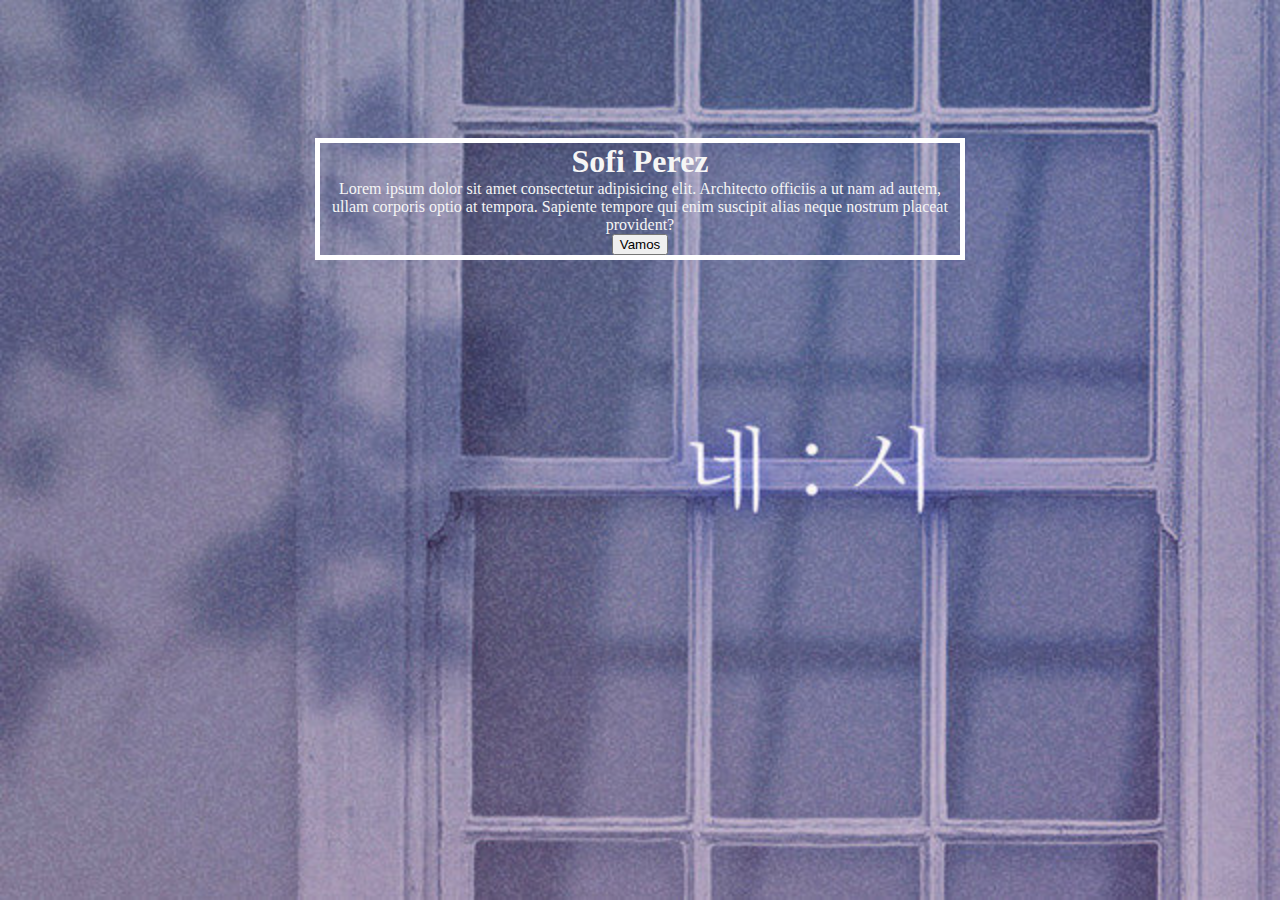
<file: index.html>
<!DOCTYPE html>
<html lang="en">
<head>
    <meta charset="UTF-8">
    <meta http-equiv="X-UA-Compatible" content="IE=edge">
    <meta name="viewport" content="width=device-width, initial-scale=1.0">
    <link rel="stylesheet" href="estilos.css">
    <title>Document</title>
</head>
<body class="body">
    <main class="CuadroPrincipal">
    <h1 class="tituloprincipal">Sofi Perez</h1>
    <p>Lorem ipsum dolor sit amet consectetur
    adipisicing elit. Architecto officiis a ut nam ad autem,
    ullam corporis optio at tempora. Sapiente tempore qui 
    enim suscipit alias neque nostrum placeat provident?</p>
    
    <a href="Principal.html"
    class="CuadroPrincipal__link"
    ><button
    class="CuadroPrincipal__boton">Vamos</button></a>
    </main>
</body>
</html>
</file>
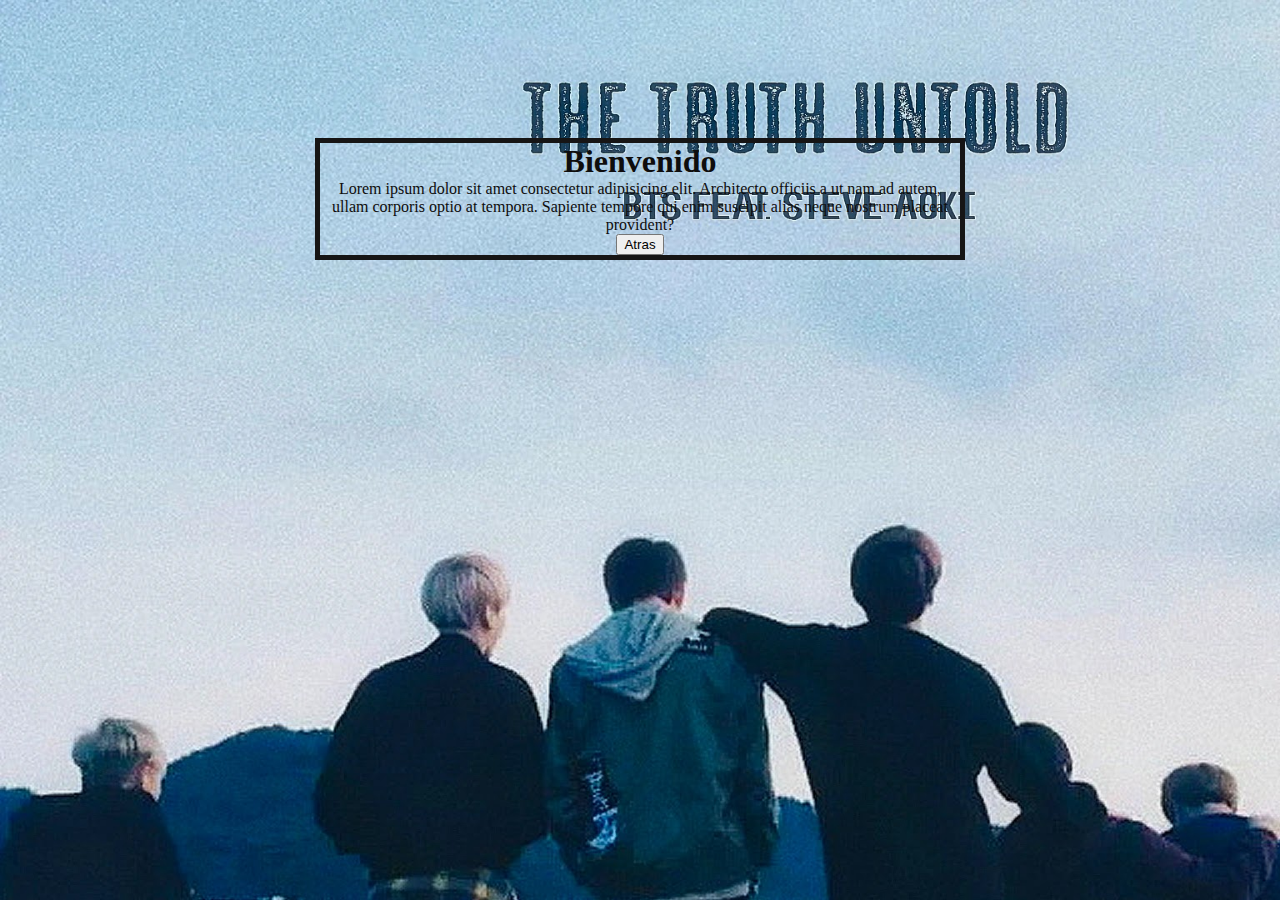
<file: Principal.html>
<!DOCTYPE html>
<html lang="en">
<head>
    <meta charset="UTF-8">
    <meta http-equiv="X-UA-Compatible" content="IE=edge">
    <meta name="viewport" content="width=device-width, initial-scale=1.0">
    <link rel="stylesheet" href="principal.css">
    <title>Document</title>
</head>
  
  <body class="body">
    <main class="CuadroPrincipal">
    <h1 class="tituloprincipal">Bienvenido</h1>
    <p>Lorem ipsum dolor sit amet consectetur
    adipisicing elit. Architecto officiis a ut nam ad autem,
    ullam corporis optio at tempora. Sapiente tempore qui 
    enim suscipit alias neque nostrum placeat provident?</p>
    <a href="index.html"
    class="CuadroPrincipal__link"
    ><button
    class="CuadroPrincipal__boton">Atras</button></a>
    </main>
</body>
</html>
</file>
<file: estilos.css>
*{
    margin: 0px;
}

.body{
    background-image: url(4\ oclok.jpg);
    background-repeat: no-repeat;
    background-size: cover;
    height: 100vh;
    display:flex;
    align-items: center;
}
.CuadroPrincipal{
    border: 5px solid rgb(255, 255, 255);
    color: whitesmoke;
    width: 50%;
    margin-right: auto;
    margin-left: auto;
    margin-top: auto;
    margin-bottom: 50%;
    text-align: center;
}
</file>
<file: principal.css>
*{
    margin: 0px;
}

.body{
    background-image: url(The\ Truth\ Untold\ BTS.jpg);
    background-repeat: no-repeat;
    background-size: cover;
    height: 100vh;
    display:flex;
    align-items: center;
}
.CuadroPrincipal{
    border: 5px solid rgb(22, 21, 21);
    color: rgb(14, 13, 13);
    width: 50%;
    margin-right: auto;
    margin-left: auto;
    margin-top: auto;
    margin-bottom: 50%;
    text-align: center;
}
</file>
